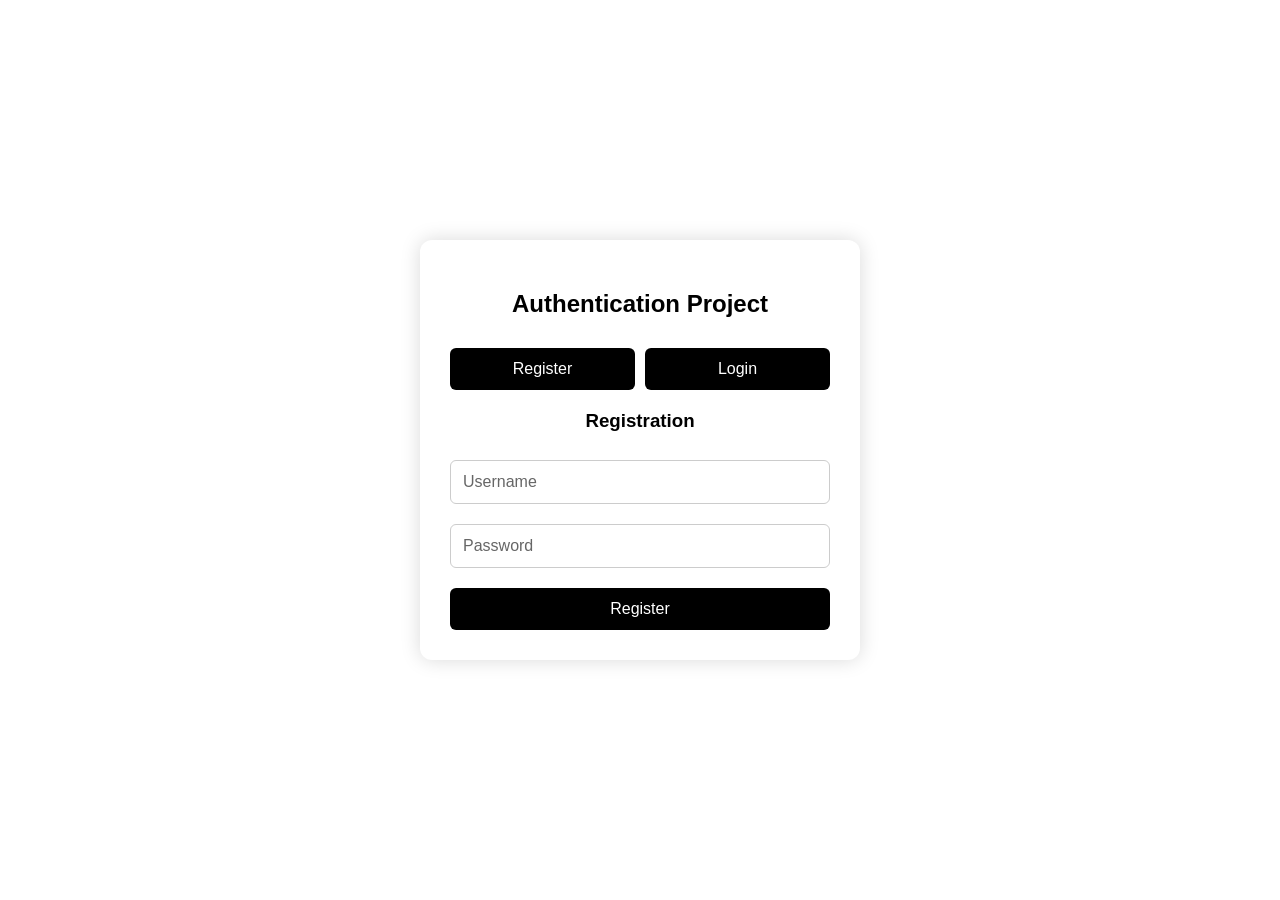
<file: src/main/resources/static/index.html>
<!DOCTYPE html>
<html>

<head>
    <title>Authentication Project</title>
    <link rel="stylesheet" href="css/style.css">
</head>

<body>

<div class="container">

    <h2>Authentication Project</h2>

    <div class="top-buttons">
        <button onclick="showRegister()">Register</button>
        <button onclick="showLogin()">Login</button>
    </div>

    <div id="registerForm">
        <h3>Registration</h3>
        <input type="text" id="username" placeholder="Username">
        <input type="password" id="password" placeholder="Password">
        <button onclick="register()">Register</button>
    </div>

    <div id="loginForm" style="display:none;">
        <h3>Login</h3>
        <input type="text" id="loginUsername" placeholder="Username">
        <input type="password" id="loginPassword" placeholder="Password">
        <button onclick="login()">Login</button>
    </div>

</div>

<script src="js/script.js"></script>

</body>
</html>
</file>
<file: src/main/resources/static/css/style.css>
body{
    margin:0;
    padding:0;
    font-family:Arial, sans-serif;
    background:#ffffff;
    display:flex;
    justify-content:center;
    align-items:center;
    height:100vh;
}

.container{
    width:380px;
    background:#ffffff;
    padding:30px;
    border-radius:12px;
    box-shadow:0 0 20px rgba(0,0,0,0.15);
    text-align:center;
}

h2,h3{
    color:#000;
}

input{
    width:100%;
    padding:12px;
    margin:10px 0;
    border:1px solid #ccc;
    border-radius:6px;
    background:#fff;
    color:#000;
    box-sizing:border-box;
    font-size:16px;
}

input::placeholder{
    color:#666;
}

button{
    width:100%;
    padding:12px;
    margin-top:10px;
    border:none;
    border-radius:6px;
    background:#000;
    color:#fff;
    font-size:16px;
    cursor:pointer;
}

button:hover{
    background:#333;
}

.top-buttons{
    display:flex;
    gap:10px;
    margin-bottom:20px;
}

.top-buttons button{
    flex:1;
}
</file>
